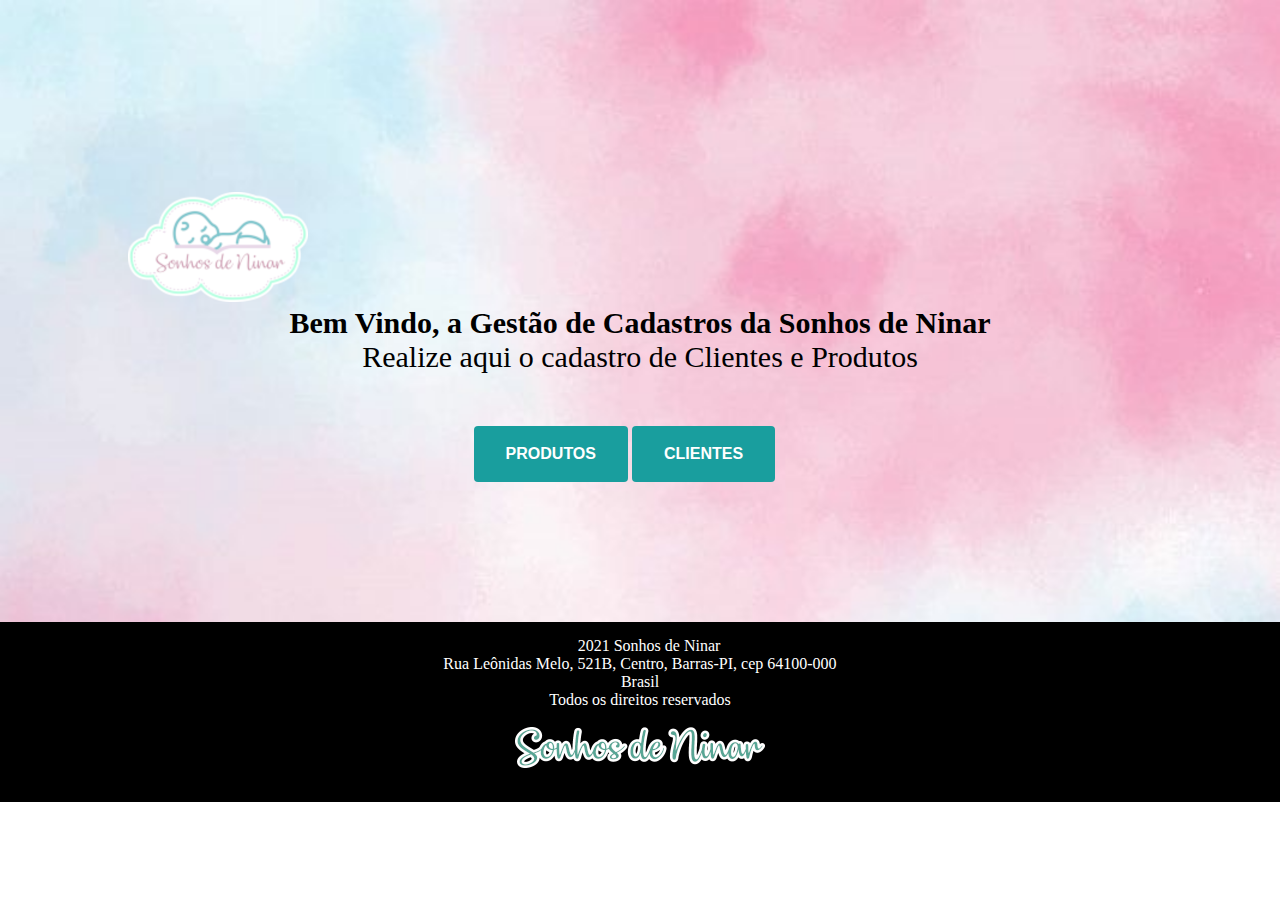
<file: index.html>
<!DOCTYPE html>
<html lang="en">
  <head>
    <meta charset="UTF-8" />
    <meta http-equiv="X-UA-Compatible" content="IE=edge" />
    <meta name="viewport" content="width=device-width, initial-scale=1.0" />
    <title>Gestão de Cadastros</title>
    <link rel="stylesheet" href="css/style.css" />
  </head>
  <body >  
      <section class="section-container background-section-two" id="section-two">
      <div>
        <img id="logo" src="images/logonuvem.png" alt=""/>
        <h1 id="bemvindo">Bem Vindo, a Gestão de Cadastros da Sonhos de Ninar</h1>
        <p id="realize">Realize aqui o cadastro de Clientes e Produtos</p> 
      </div>
      <div>
        <a class="button" href="./productList.html">PRODUTOS</a>   
        <a class="button" href="./clientList.html">CLIENTES</a>  
        
      </div>      
          
    </section>

    <footer>
     
        <p> 
        <img src="images/copyright.png" alt=""> 
        2021 Sonhos de Ninar <br>
        Rua Leônidas Melo, 521B, Centro, Barras-PI, cep 64100-000<br>
        Brasil<br>
        Todos os direitos reservados</p> <br>
        <img src="images/nome 8.png" alt="">
    </footer>
  </body>
</html>
</file>
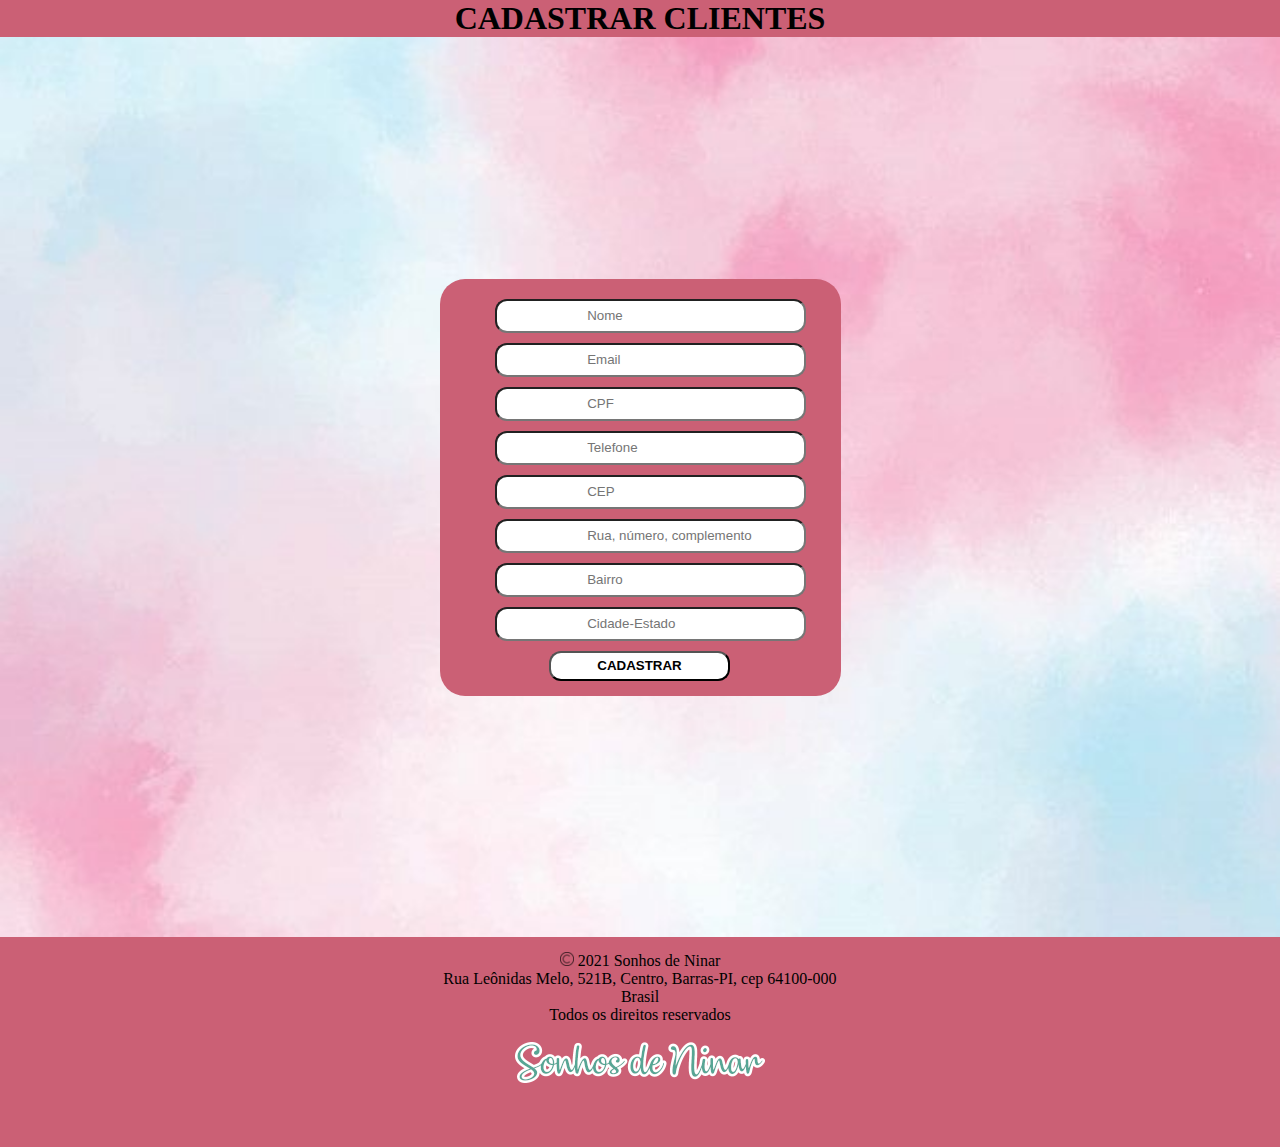
<file: cliente.html>
<!DOCTYPE html>
<html lang="en">
  <head>
    <meta charset="UTF-8" />
    <meta http-equiv="X-UA-Compatible" content="IE=edge" />
    <meta name="viewport" content="width=device-width, initial-scale=1.0" />
    <title>CADASTRO CLIENTES</title>
    <link rel="stylesheet" href="./css/clienteStyle.css" />
  </head>
  <body >

    <div>
      <h1 id="cabecalho">CADASTRAR CLIENTES</h1>
    </div>

    <section class="section-container background-section-two" id="section-two">
      <div class="card-container" >
        <div id="content"> 
          <form id="form-cliente">            
            <input type="text" placeholder="Nome" id="nome" class="input" required/>
            <input type="text" placeholder="Email" id="email" class="input" required/>
            <input type="text" placeholder="CPF" id="cpf" class="input" required/>
            <input type="tel"placeholder="Telefone" id="telefone" class="input" required/>
            <input type="tex"placeholder="CEP" id="cep" class="input"required>
            <input type="text"placeholder="Rua, número, complemento"complemento" class="input" id="endereco" required>
            <input type="text"placeholder="Bairro" id="bairro" class="input" required>
            <input type="text"placeholder="Cidade-Estado" id="cidade" class="input"required>
            <input type="submit" id="cadastro" value="CADASTRAR"/>

          </form>
        </div>
      </div>
    </section>

    <footer>
     
        <p> 
        <img src="./images/copyright.png" alt=""> 
        2021 Sonhos de Ninar <br>
        Rua Leônidas Melo, 521B, Centro, Barras-PI, cep 64100-000<br>
        Brasil<br>
        Todos os direitos reservados</p> <br>
        <img src="./images/nome 8.png" alt="">
    </footer>
    <script src="js/cliente.js"></script>
  </body>
</html>
</file>
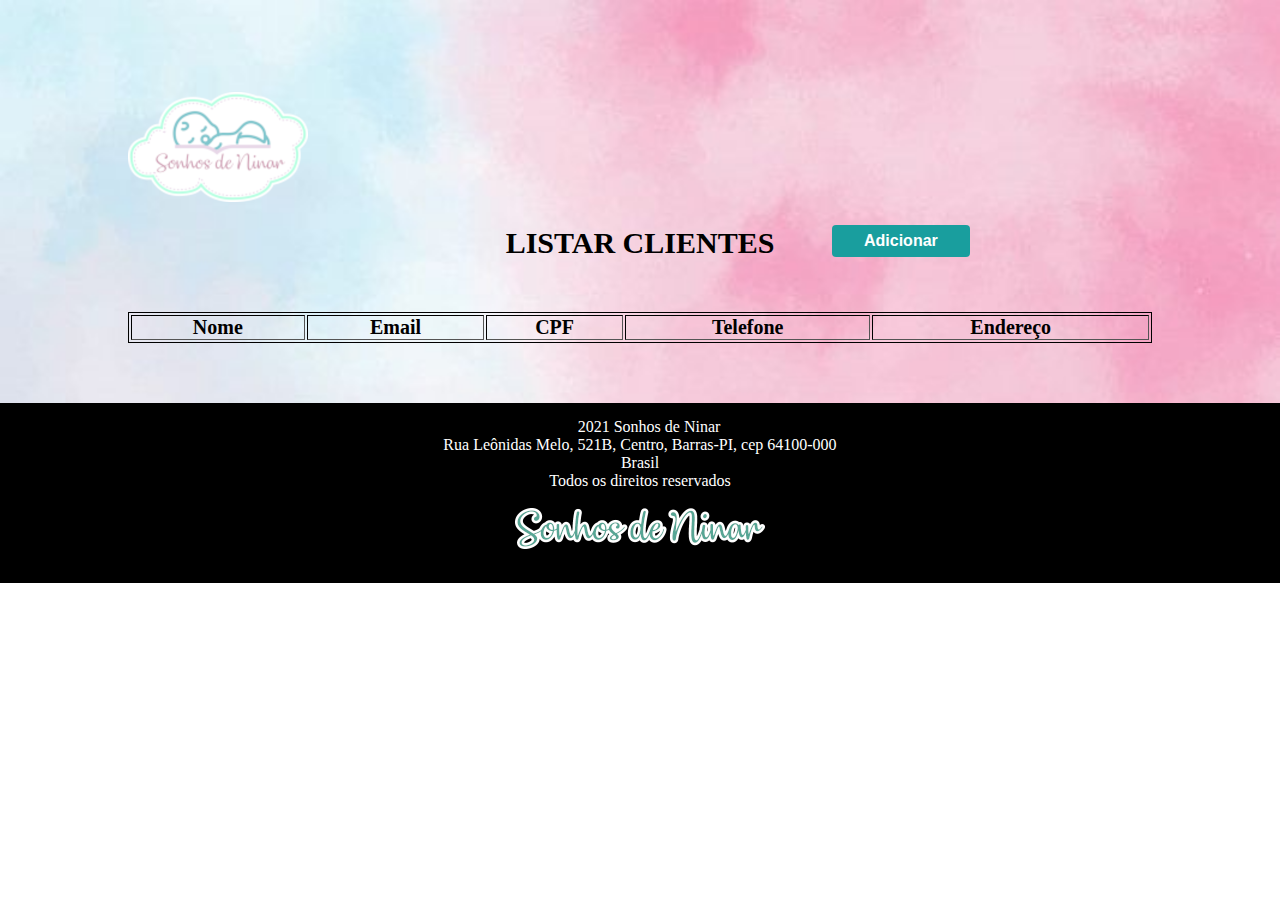
<file: clientList.html>
<!DOCTYPE html>
<html lang="en">
  <head>
    <meta charset="UTF-8" />
    <meta http-equiv="X-UA-Compatible" content="IE=edge" />
    <meta name="viewport" content="width=device-width, initial-scale=1.0" />
    <title>Lista de Clientes</title>
    <link rel="stylesheet" href="css/clientListStyle.css" />
  </head>
  <body >  
      <section class="section-container background-section-two" id="section-two">
      <div>
        <img id="logo" src="images/logonuvem.png" alt=""/>
        <h1 id="bemvindo">LISTAR CLIENTES</h1>
      </div>
      <div>
        <div>
          <a class="button" href="./cliente.html">Adicionar</a>   
        </div> 
        <table class="tabela" border="1">
          <thead>
            <tr>
              <th>Nome</th>
              <th>Email</th>
              <th>CPF</th>
              <th>Telefone</th>
              <th colspan="4">Endereço</th>
             </tr>
          </thead>
          <tbody id="tb-client">
            
          </tbody>
        </table>
      </div>
              
    </section>

    <footer>
     
        <p> 
        <img src="images/copyright.png" alt=""> 
        2021 Sonhos de Ninar <br>
        Rua Leônidas Melo, 521B, Centro, Barras-PI, cep 64100-000<br>
        Brasil<br>
        Todos os direitos reservados</p> <br>
        <img src="images/nome 8.png" alt="">
    </footer>
  </body>
  <script src="js/clientList.js" defer=defer></script>
</html>
</file>
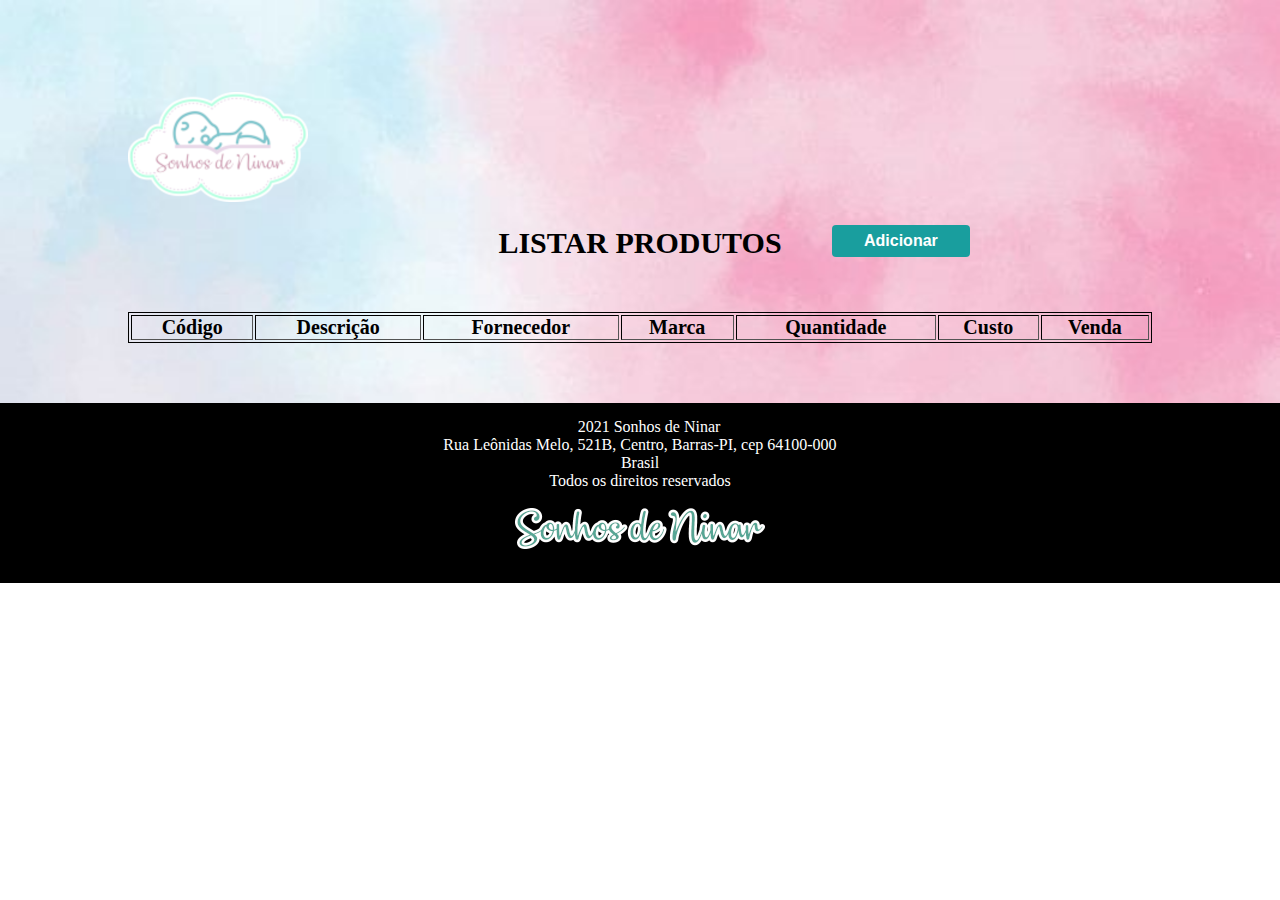
<file: productList.html>
<!DOCTYPE html>
<html lang="en">
  <head>
    <meta charset="UTF-8" />
    <meta http-equiv="X-UA-Compatible" content="IE=edge" />
    <meta name="viewport" content="width=device-width, initial-scale=1.0" />
    <title>Lista de Produtos</title>
    <link rel="stylesheet" href="css/productListStyle.css" />
  </head>
  <body >  
      <section class="section-container background-section-two" id="section-two">
      <div>
        <img id="logo" src="images/logonuvem.png" alt=""/>
        <h1 id="bemvindo">LISTAR PRODUTOS</h1>
      </div>
      <div>
        <div>
          <a class="button" href="./produtos.html">Adicionar</a>   
        </div>   
        <table class="tabela" border="1">
          <thead>
            <tr>
              <th>Código</th>
              <th>Descrição</th>
              <th>Fornecedor</th>
              <th>Marca</th>
              <th>Quantidade</th>
              <th>Custo</th>
              <th>Venda</th>
             </tr>
          </thead>
          <tbody id="tb-product"></tbody>
        </table>
      </div>          
    </section>

    <footer>
     
        <p> 
        <img src="images/copyright.png" alt=""> 
        2021 Sonhos de Ninar <br>
        Rua Leônidas Melo, 521B, Centro, Barras-PI, cep 64100-000<br>
        Brasil<br>
        Todos os direitos reservados</p> <br>
        <img src="images/nome 8.png" alt="">
    </footer>
    <script src="./js/productList.js"></script>

  </body>
</html>
</file>
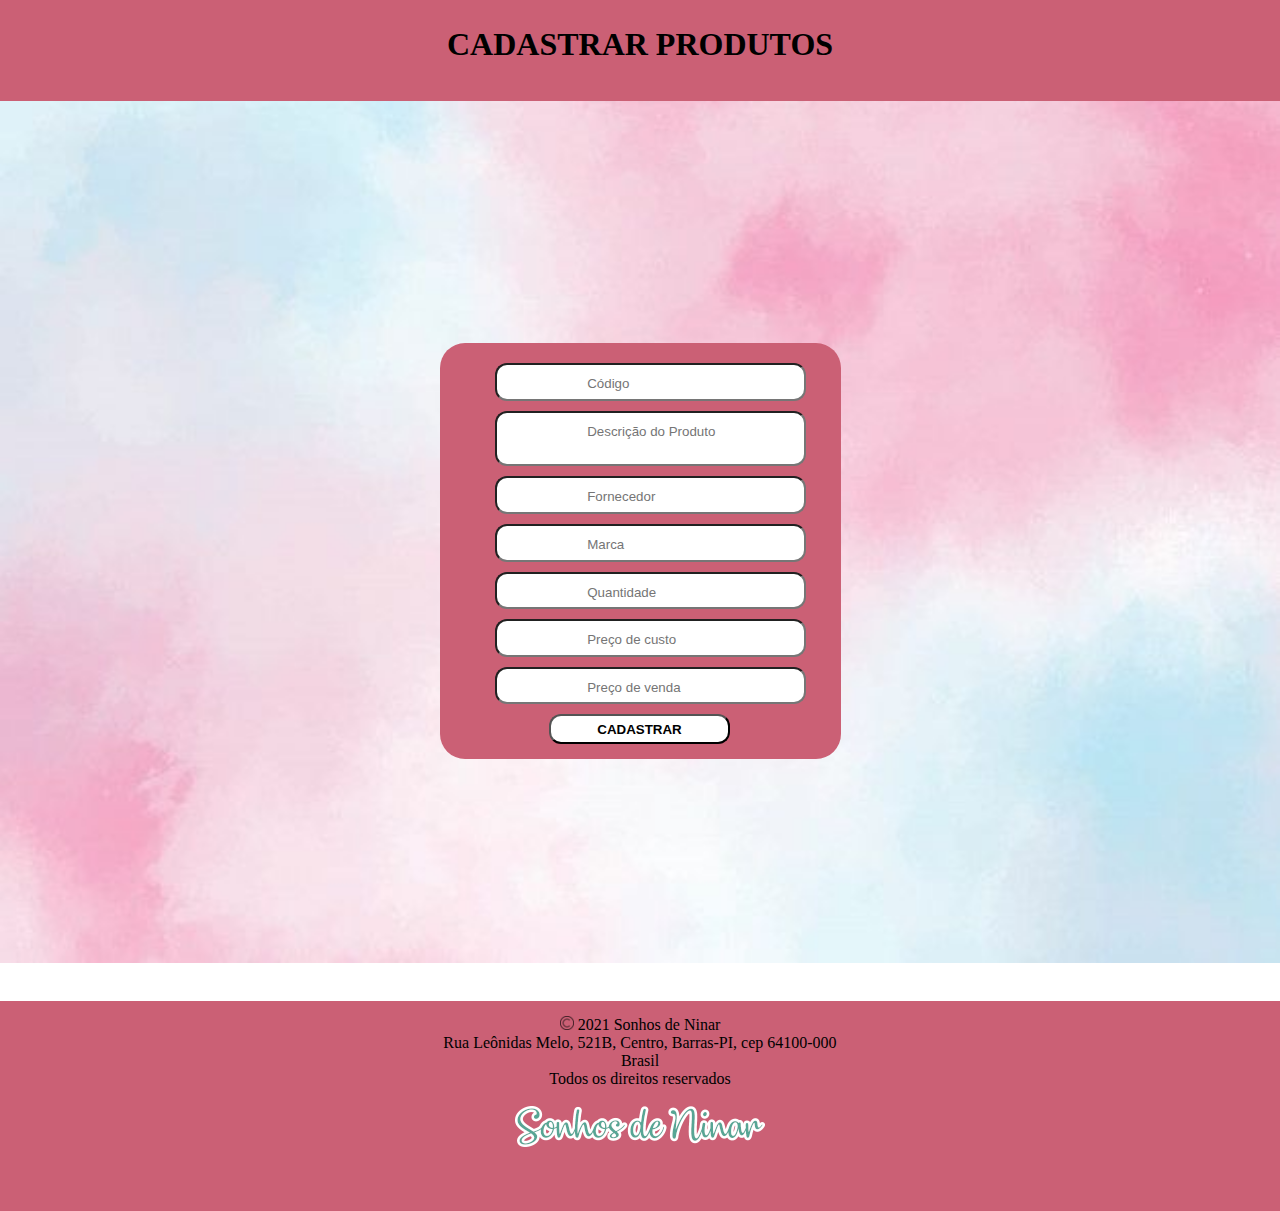
<file: produtos.html>
<!DOCTYPE html>
<html lang="en">
  <head>
    <meta charset="UTF-8" />
    <meta http-equiv="X-UA-Compatible" content="IE=edge" />
    <meta name="viewport" content="width=device-width, initial-scale=1.0" />
    <title>CADASTRO PRODUTOS</title>
    <link rel="stylesheet" href="./css/produtoStyle.css" />
  </head>
  <body >

    <div>
      <h1 id="cabecalho">CADASTRAR PRODUTOS</h1>
    </div>

    <section class="section-container background-section-two" id="section-two">
      <div class="card-container" >
        <div id="content"> 
          <form id="form-produto">            
          <input type="text" placeholder="Código" id="codigo" class="input"required/>
          <input type="text" placeholder="Descrição do Produto" id="descricao" required/>
          <input type="text" placeholder="Fornecedor" id="fornecedor" class="input" required/>
          <input type="text"placeholder="Marca" id="marca" lass="input" class="input" required/>
          <input type="number"placeholder="Quantidade" id="quantidade" class="input" required>
          <input type="text"placeholder="Preço de custo" id="custo" class="input" required>
          <input type="text"placeholder="Preço de venda" id="venda" class="input" required>
            <input type="submit" id="cadastro" value="CADASTRAR"/>

          </form>
        </div>
      </div>
    </section>

    <footer>
     
        <p> 
        <img src="./images/copyright.png" alt=""> 
        2021 Sonhos de Ninar <br>
        Rua Leônidas Melo, 521B, Centro, Barras-PI, cep 64100-000<br>
        Brasil<br>
        Todos os direitos reservados</p> <br>
        <img src="./images/nome 8.png" alt="">
    </footer>
    <script src="js/produto.js"></script>
  </body>

</html>
</file>
<file: css/style.css>
*{
  margin: 0;
  padding: 0;
}

html {
  scroll-behavior: smooth;
}

.background-section-two {
  background-image: url(../images/backgroundmeio1.jpg);
  background-attachment:fixed;
  background-size: cover;
  background-repeat: no-repeat; 
}

.section-container {
  width: 100%;
}


.button {
  background-color: #199e9e;
  color: #ffff;
  height: 3.5rem;
  display: inline-flex;
  align-content: center;
  align-items: center;
  padding: 0 2rem;
  border-radius: 0.25rem;
  font: 500 1rem 'DM Sans', sans-serif;
  font-weight: bold;
  transition: background 0.3s;
  position: relative;
  align-content: center;
  bottom: 140px;
  left: 37%;
  text-decoration: none;
  cursor: pointer;
}

.button:hover {
  background-color: #000;
  
}

#bemvindo {
  font-size: 30px;
 text-align: center;
 }
#realize {
 text-align: center;
  font-size: 30px;
  padding: 0% 0% 15% 0%;
}
#logo {
 padding: 15% 20% 0% 10%;
}

footer{
 padding: 15px;
  height: 150px;
  text-align: center;
  background-color: #000;
  background-size: cover;
  color: #ffff;
  background-size: cover;
}
</file>
<file: css/clienteStyle.css>
*{
  margin: 0;
  padding: 0;
}

html {
  scroll-behavior: smooth;
}

.section-container{
  height:  100vh;
  width: 100%;
  display: flex;
  flex-wrap: nowrap;
  flex-direction: row;
  align-content: center;
  align-items: center;
}

.background-section-two {
  background-image: url(../images/backgroundmeio1.jpg);
  background-attachment:fixed;
  background-size: cover;
  background-repeat: no-repeat; 
}
.card-container {
  background: #cb6075;
  border-radius: 25px;
  padding: 20px 20px 5px 200px;
  max-width: 200px;
  margin-left: auto;
  margin-right: auto;
  align-items: center;
  align-content: center;
}
.input {
  padding: 0% 20% 0% 50%;
  width: 100%;
  margin-left: -80%;
  margin-right: auto;
  text-align: left;
  
}
#cadastro {
  font-weight: 900;
  cursor: pointer;  
  margin-left: -50%;
  text-align: center;
} 

#cadastro:hover {
background-color:#000;
color: #ffff;
}

#logo-form {
  position: relative;
  bottom: 10px;
  left: 10px;

}

#descricao {
  padding: 2% 20% 10% 50%;
  max-width: 300px;
  margin-left: -80%;
  margin-right: auto;
  align-items: center;
  align-content: center
}

#cabecalho {
  text-align: center;
  background-color: #cb6075;
  color: #000;
}


.button {
  background-color: #db6f01;
  color: #ffff;
  height: 3.5rem;
  display: inline-flex;
  align-content: center;
  align-items: center;
  padding: 0 2rem;
  border-radius: 0.25rem;
  font: 500 1rem 'DM Sans', sans-serif;
  transition: background 0.3s;
  position: relative;
  left: 450px;
  text-decoration: none;

}

form{
  display: grid;
  
}

input { 
  width: 100%;
  height: 30px;
  margin-bottom: 10px;
  text-align: left;
  border-radius: 12px;
  background: #ffff;
  color: #000;
  font-style:inherit;
  }
footer{
 padding: 15px;
  height: 180px;
  text-align: center;
  background-color: #cb6075;
  background-size: cover;
  color: #000;
  background-size: cover;
}

@media (max-width: 700px) {
  .section-one{
    width: auto;
    flex-basis: 20%;
  }

  .button {
    width: 70%;
    position: relative;
    left: 30px;
  }

  #chamada {
    color: #ffff;
  }
  #oferta1{
    width: 150px;
    display: flex;
    flex-wrap: nowrap;
    flex-direction: column;
  }
  #logo{
    width: 300px;
    display: flex;
  }

}
</file>
<file: css/clientListStyle.css>
*{
  margin: 0;
  padding: 0;
}

html {
  scroll-behavior: smooth;
}

.background-section-two {
  background-image: url(../images/backgroundmeio1.jpg);
  background-attachment:fixed;
  background-size: cover;
  background-repeat: no-repeat; 
}

.section-container {
  width: 100%;
}


.button {
  background-color: #199e9e;
  color: #ffff;
  height: 2rem;
  display: inline-flex;
  align-content: center;
  align-items: center;
  padding: 0 2rem;
  border-radius: 0.25rem;
  font: 500 1rem 'DM Sans', sans-serif;
  font-weight: bold;
  transition: background 0.3s;
  position: relative;
  bottom: 115px;
  left: 65%;
  text-decoration: none;
  cursor: pointer;
}

.button:hover {
  background-color: #000;
  
}

.tabela {
  font-size: 20px;
  width: 80%;
  border: 1px solid black;
  position: relative;
  bottom: 60px;
  left: 10%;
}
#bemvindo {
  position: relative;
  bottom: 80px;
  text-align: center;
  font-size: 30px;
}

#logo {
 padding: 15% 20% 0% 10%;
 position: relative;
 bottom: 100px;

}

footer{
 padding: 15px;
  height: 150px;
  text-align: center;
  background-color: #000;
  background-size: cover;
  color: #ffff;
  background-size: cover;
}
</file>
<file: css/productListStyle.css>
*{
  margin: 0;
  padding: 0;
}

html {
  scroll-behavior: smooth;
}

.background-section-two {
  background-image: url(../images/backgroundmeio1.jpg);
  background-attachment:fixed;
  background-size: cover;
  background-repeat: no-repeat; 
}

.section-container {
  width: 100%;
}


.button {
  background-color: #199e9e;
  color: #ffff;
  height: 2rem;
  display: inline-flex;
  align-content: center;
  align-items: center;
  padding: 0 2rem;
  border-radius: 0.25rem;
  font: 500 1rem 'DM Sans', sans-serif;
  font-weight: bold;
  transition: background 0.3s;
  position: relative;
  bottom: 115px;
  left: 65%;
  text-decoration: none;
  cursor: pointer;
}

.button:hover {
  background-color: #000;
  
}

.tabela {
  font-size: 20px;
  width: 80%;
  border: 1px solid black;
  position: relative;
  bottom: 60px;
  left: 10%;
}
#bemvindo {
  position: relative;
  bottom: 80px;
  text-align: center;
  font-size: 30px;
}

#logo {
 padding: 15% 20% 0% 10%;
 position: relative;
 bottom: 100px;

}

footer{
 padding: 15px;
  height: 150px;
  text-align: center;
  background-color: #000;
  background-size: cover;
  color: #ffff;
  background-size: cover;
}
</file>
<file: css/produtoStyle.css>
*{
  margin: 0;
  padding: 0;
}

html {
  scroll-behavior: smooth;
}

.section-container{
  height:  100vh;
  width: 100%;
  display: flex;
  flex-wrap: nowrap;
  flex-direction: row;
  align-content: center;
  align-items: center;
}

.background-section-two {
  background-image: url(../images/backgroundmeio1.jpg);
  background-attachment:fixed;
  background-size: cover;
  background-repeat: no-repeat; 
}
.card-container {
  background: #cb6075;
  border-radius: 25px;
  padding: 20px 20px 5px 200px;
  max-width: 300px;
  margin-left: auto;
  margin-right: auto;
  align-items: center;
  align-content: center;
}
.input {
  padding: 2% 20% 0% 50%;
  max-width: 300px;
  margin-left: -80%;
  margin-right: auto;
  
}
#cadastro {
  font-weight: 900;
  cursor: pointer;  
  margin-left: -50%;
  text-align: center;
} 

#cadastro:hover {
background-color:#000;
color: #ffff;
}

#logo-form {
  position: relative;
  bottom: 10px;
  left: 10px;

}

#descricao {
  padding: 2% 20% 10% 50%;
  max-width: 300px;
  margin-left: -80%;
  margin-right: auto; 
}

#cabecalho {
  height: 50px;
  text-align: center;
  padding: 2%;
  background-color: #cb6075;
  color: #000;
}


.button {
  background-color: #db6f01;
  color: #ffff;
  height: 3.5rem;
  display: inline-flex;
  align-content: center;
  align-items: center;
  padding: 0 2rem;
  border-radius: 0.25rem;
  font: 500 1rem 'DM Sans', sans-serif;
  transition: background 0.3s;
  position: relative;
  left: 450px;
  text-decoration: none;

}

form{
  display: grid;
  
}

input { 
  width: 100%;
  height: 30px;
  margin-bottom: 10px;
  text-align: left;
  border-radius: 12px;
  background: #ffff;
  color: #000;
  font-style:inherit;

}
footer{
 padding: 15px;
  height: 180px;
  text-align: center;
  background-color: #cb6075;
  background-size: cover;
  color: #000;
  background-size: cover;
}

@media (max-width: 700px) {
  .section-one{
    width: auto;
    flex-basis: 20%;
  }

  .button {
    width: 70%;
    position: relative;
    left: 30px;
  }

  #chamada {
    color: #ffff;
  }
  #oferta1{
    width: 150px;
    display: flex;
    flex-wrap: nowrap;
    flex-direction: column;
  }
  #logo{
    width: 300px;
    display: flex;
  }

}
</file>
